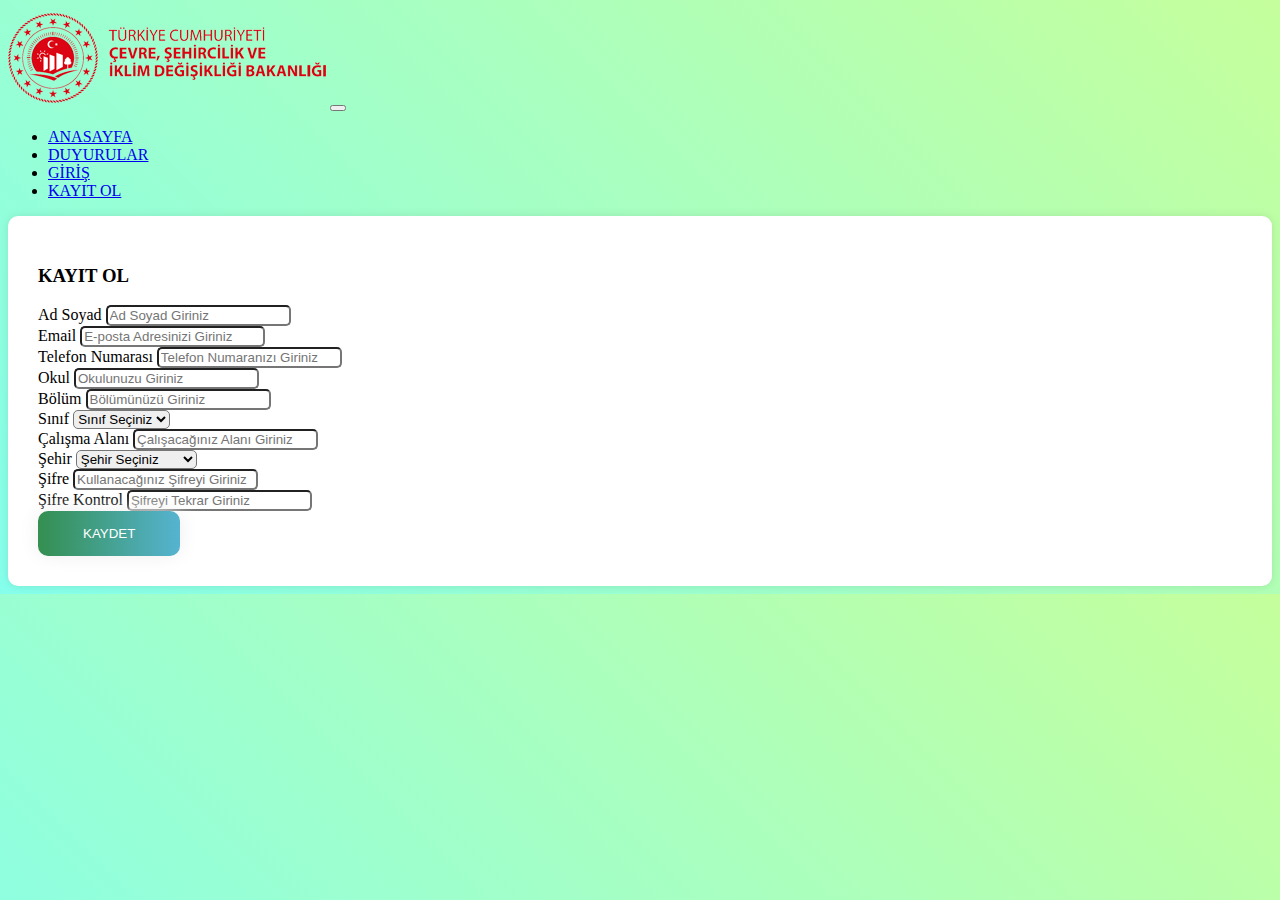
<file: kayit.html>
<!DOCTYPE html>
<html lang="tr">

<head>
    <meta charset="UTF-8">
    <meta name="viewport" content="width=device-width, initial-scale=1.0">
    <link href="https://cdn.jsdelivr.net/npm/bootstrap@5.0.2/dist/css/bootstrap.min.css" rel="stylesheet"
        integrity="sha384-EVSTQN3/azprG1Anm3QDgpJLIm9Nao0Yz1ztcQTwFspd3yD65VohhpuuCOmLASjC" crossorigin="anonymous">
    <style>
        /* Custom styles for colorful form */

        body {
            background-color: #85ffec;
            background-image: linear-gradient(45deg, #85ffec 0%, #c5ff9c 100%);

        }

        .colorful-form {
            background-color: #fff;
            padding: 30px;
            border-radius: 10px;
            box-shadow: 0 0 10px rgba(0, 0, 0, 0.1);
        }

        .form-control {
            border-radius: 5px;
        }

        .btn-grad {
            background-image: linear-gradient(to right, #348F50 0%, #56B4D3 51%, #348F50 100%);
            padding: 15px 45px;
            text-align: center;
            text-transform: uppercase;
            transition: 0.5s;
            background-size: 200% auto;
            color: white;
            box-shadow: 0 0 20px #eee;
            border-radius: 10px;
            border: none; 
            cursor: pointer;
        }

        .btn-grad:hover {
            background-position: right center;
            color: #fff;
            text-decoration: none;
        }
    </style>
    <title>Türkiye'deki Okullar</title>
</head>

<body>
    <header>
        <nav class="navbar navbar-expand-lg navbar-light bg-transparent">
            <div class="container-fluid">
                <!-- Logo-->
                <a href="#" class="logo"><img src="logo.png" alt="logo"></a>
                <button class="navbar-toggler" type="button" data-bs-toggle="collapse"
                    data-bs-target="#navbarNavDropdown" aria-controls="navbarNavDropdown" aria-expanded="false"
                    aria-label="Toggle navigation">
                    <span class="navbar-toggler-icon"></span>
                </button>
                <div class="collapse navbar-collapse justify-content-end" id="navbarNavDropdown">
                    <ul class="navbar-nav">
                        <li class="nav-item">
                            <a class="nav-link active" aria-current="page" href="#">ANASAYFA</a>
                        </li>
                        <li class="nav-item">
                            <a class="nav-link active" href="#">DUYURULAR</a>
                        </li>
                        <li class="nav-item">
                            <a class="nav-link active" href="index.html">GİRİŞ</a>
                        </li>
                        <li class="nav-item">
                            <a class="nav-link active" href="kayit.html">KAYIT OL</a>
                        </li>
                    </ul>
                </div>
            </div>
        </nav>
    </header>
    <div class="container mt-5">
        <div class="row justify-content-center">
            <div class="col-md-6 colorful-form">
                <h3 class="text-center mb-4">KAYIT OL</h3>
                <form>
                    <div class="mb-3">
                        <label for="inputName" class="form-label">Ad Soyad</label>
                        <input type="text" class="form-control" id="inputName" placeholder="Ad Soyad Giriniz">
                    </div>
                    <div class="mb-3">
                        <label for="inputEmail" class="form-label">Email</label>
                        <input type="email" class="form-control" id="inputEmail"
                            placeholder="E-posta Adresinizi Giriniz">
                    </div>
                    <div class="mb-3">
                        <label for="inputPhone" class="form-label">Telefon Numarası</label>
                        <input type="text" class="form-control" id="inputPhone"
                            placeholder="Telefon Numaranızı Giriniz">
                    </div>
                    <div class="mb-3">
                        <label for="inputSchool" class="form-label">Okul</label>
                        <input type="text" class="form-control" id="inputSchool" placeholder="Okulunuzu Giriniz">
                    </div>
                    <div class="mb-3">
                        <label for="inputDepartment" class="form-label">Bölüm</label>
                        <input type="text" class="form-control" id="inputDepartment" placeholder="Bölümünüzü Giriniz">
                    </div>
                    <div class="mb-3">
                        <label for="inputClass" class="form-label">Sınıf</label>
                        <select name="class" class="form-control">
                            <option value="">Sınıf Seçiniz</option>
                            <option>Hazırlık</option>
                            <option>1. Sınıf</option>
                            <option>2. Sınıf</option>
                            <option>3. Sınıf</option>
                            <option>4. Sınıf</option>
                        </select>
                    </div>
                    <div class="mb-3">
                        <label for="inputField" class="form-label">Çalışma Alanı</label>
                        <input type="text" class="form-control" id="inputField"
                            placeholder="Çalışacağınız Alanı Giriniz">
                    </div>
                    <div class="mb-3">
                        <label for="inputCity" class="form-label">Şehir</label>
                        <select name="city" class="form-control">
                            <option>Şehir Seçiniz</option>
                            <option value="1">Adana</option>
                            <option value="2">Adıyaman</option>
                            <option value="3">Afyonkarahisar</option>
                            <option value="4">Ağrı</option>
                            <option value="5">Amasya</option>
                            <option value="6">Ankara</option>
                            <option value="7">Antalya</option>
                            <option value="8">Artvin</option>
                            <option value="9">Aydın</option>
                            <option value="10">Balıkesir</option>
                            <option value="11">Bilecik</option>
                            <option value="12">Bingöl</option>
                            <option value="13">Bitlis</option>
                            <option value="14">Bolu</option>
                            <option value="15">Burdur</option>
                            <option value="16">Bursa</option>
                            <option value="17">Çanakkale</option>
                            <option value="18">Çankırı</option>
                            <option value="19">Çorum</option>
                            <option value="20">Denizli</option>
                            <option value="21">Diyarbakır</option>
                            <option value="22">Edirne</option>
                            <option value="23">Elazığ</option>
                            <option value="24">Erzincan</option>
                            <option value="25">Erzurum</option>
                            <option value="26">Eskişehir</option>
                            <option value="27">Gaziantep</option>
                            <option value="28">Giresun</option>
                            <option value="29">Gümüşhane</option>
                            <option value="30">Hakkâri</option>
                            <option value="31">Hatay</option>
                            <option value="32">Isparta</option>
                            <option value="33">Mersin</option>
                            <option value="34">İstanbul</option>
                            <option value="35">İzmir</option>
                            <option value="36">Kars</option>
                            <option value="37">Kastamonu</option>
                            <option value="38">Kayseri</option>
                            <option value="39">Kırklareli</option>
                            <option value="40">Kırşehir</option>
                            <option value="41">Kocaeli</option>
                            <option value="42">Konya</option>
                            <option value="43">Kütahya</option>
                            <option value="44">Malatya</option>
                            <option value="45">Manisa</option>
                            <option value="46">Kahramanmaraş</option>
                            <option value="47">Mardin</option>
                            <option value="48">Muğla</option>
                            <option value="49">Muş</option>
                            <option value="50">Nevşehir</option>
                            <option value="51">Niğde</option>
                            <option value="52">Ordu</option>
                            <option value="53">Rize</option>
                            <option value="54">Sakarya</option>
                            <option value="55">Samsun</option>
                            <option value="56">Siirt</option>
                            <option value="57">Sinop</option>
                            <option value="58">Sivas</option>
                            <option value="59">Tekirdağ</option>
                            <option value="60">Tokat</option>
                            <option value="61">Trabzon</option>
                            <option value="62">Tunceli</option>
                            <option value="63">Şanlıurfa</option>
                            <option value="64">Uşak</option>
                            <option value="65">Van</option>
                            <option value="66">Yozgat</option>
                            <option value="67">Zonguldak</option>
                            <option value="68">Aksaray</option>
                            <option value="69">Bayburt</option>
                            <option value="70">Karaman</option>
                            <option value="71">Kırıkkale</option>
                            <option value="72">Batman</option>
                            <option value="73">Şırnak</option>
                            <option value="74">Bartın</option>
                            <option value="75">Ardahan</option>
                            <option value="76">Iğdır</option>
                            <option value="77">Yalova</option>
                            <option value="78">Karabük</option>
                            <option value="79">Kilis</option>
                            <option value="80">Osmaniye</option>
                            <option value="81">Düzce</option>
                        </select>
                    </div>
                    <div class="mb-3">
                        <label for="inputPassword" class="form-label">Şifre</label>
                        <input type="password" class="form-control" id="inputPassword"
                            placeholder="Kullanacağınız Şifreyi Giriniz">
                    </div>
                    <div class="mb-3">
                        <label for="inputPassword" class="form-label">Şifre Kontrol</label>
                        <input type="password" class="form-control" id="inputPassword"
                            placeholder="Şifreyi Tekrar Giriniz">
                    </div>
                    <div class="d-grid">
                        <button type="submit" class="btn btn-grad">KAYDET</button>
                    </div>
                </form>
            </div>
        </div>
    </div>

    <script src="https://cdn.jsdelivr.net/npm/@popperjs/core@2.9.2/dist/umd/popper.min.js"
        integrity="sha384-IQsoLXl5PILFhosVNubq5LC7Qb9DXgDA9i+tQ8Zj3iwWAwPtgFTxbJ8NT4GN1R8p"
        crossorigin="anonymous"></script>
    <script src="https://cdn.jsdelivr.net/npm/bootstrap@5.0.2/dist/js/bootstrap.min.js"
        integrity="sha384-cVKIPhGWiC2Al4u+LWgxfKTRIcfu0JTxR+EQDz/bgldoEyl4H0zUF0QKbrJ0EcQF"
        crossorigin="anonymous"></script>
</body>

</html>
</file>
